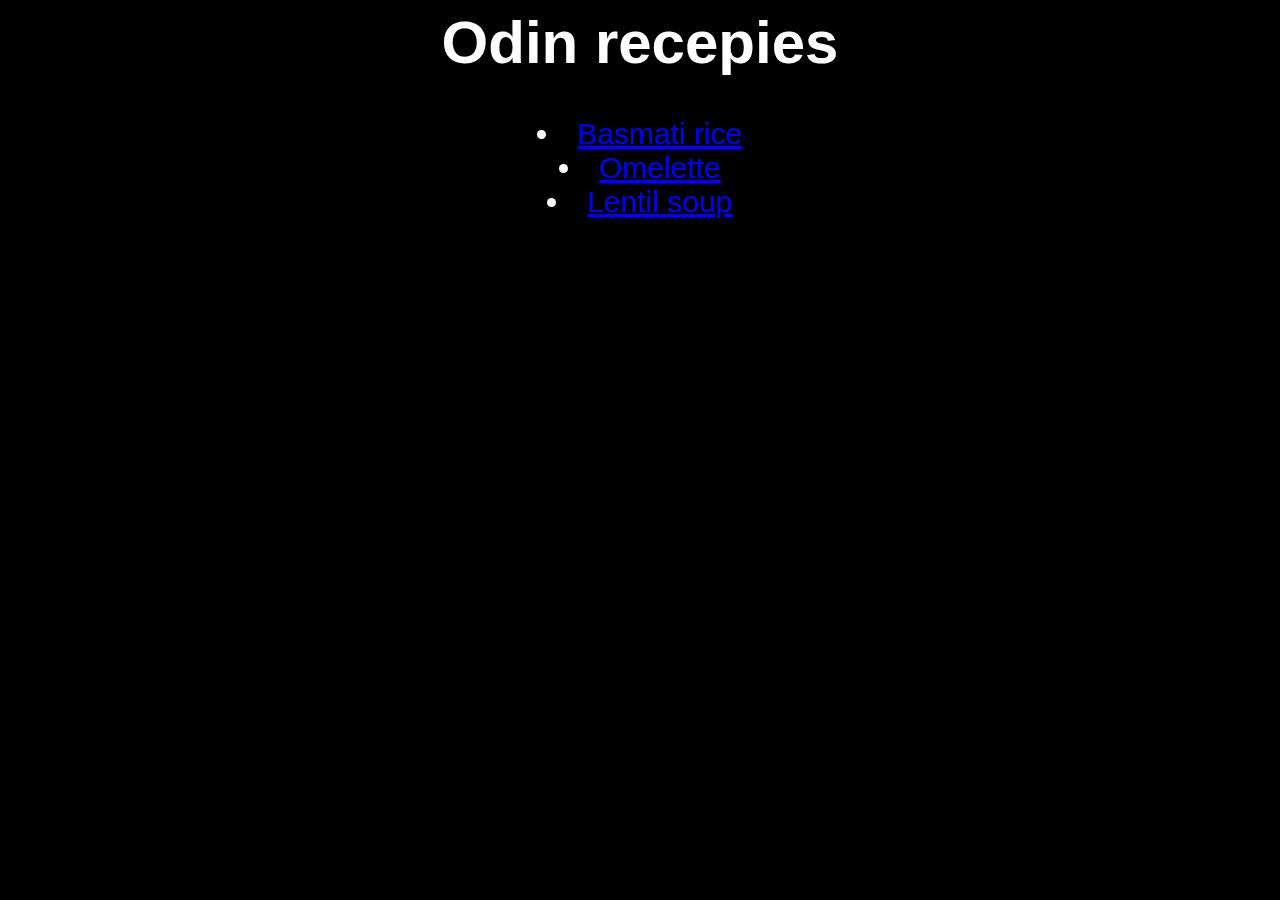
<file: index.html>
<DOCTYPE html>
<html lang="en">
    <head>
        <meta charset="UTF-8">
        <title>Odin Recepies</title>
        <link rel="stylesheet" href="./css/styles.css">
    </head>
    <body class="main">
        <h1 class="main-tittle">Odin recepies</h1>
        <ul class="main-list">
            <li><a href="./recpies/basmati-rice.html"> Basmati rice</a></li>
            <li><a href="./recpies/omelette.html">Omelette</a></li>
            <li><a href="./recpies/lentils-soup.html">Lentil soup</a></li>
        </ul>
        
    </body>
</html>
</file>
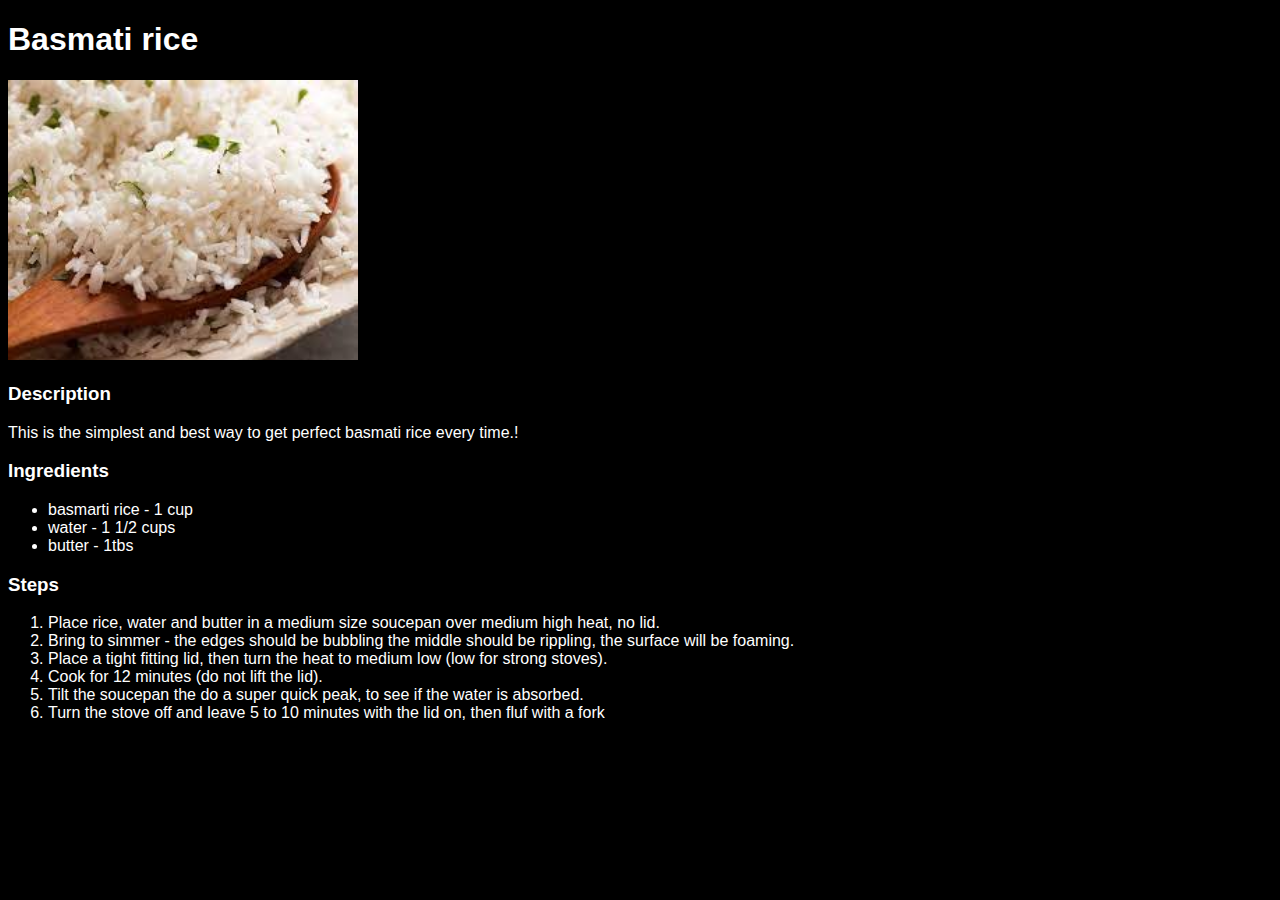
<file: recpies/basmati-rice.html>
<!DOCTYPE html>
<html lang="en">
    <head>
        <meta charset="UTF-8">
        <title>Basmati rice</title>
        <link rel="stylesheet" href="../css/styles.css">
    </head>
    <body>
        <h1>Basmati rice</h1>
        <img src="../pic/basmati-rice.jpeg" alt="Picture of Delicious basmati rice">
        <h3>Description</h3>
        <p> This is the simplest and best way to get perfect basmati rice every time.!</p>
        <h3>Ingredients</h3>
        <ul>
            <li>basmarti rice - 1 cup</li>
            <li>water - 1 1/2 cups</li>
            <li>butter - 1tbs</li>
        </ul>
        <h3>Steps</h3>
        <ol>
            <li>Place rice, water and butter in a medium size 
                soucepan over medium high heat, no lid.
            </li>
            <li>Bring to simmer - the edges should be
                  bubbling the middle should be rippling, 
                  the surface will be foaming.
            </li>
            <li>
                Place a tight fitting lid, then turn the heat 
                to medium low (low for strong stoves).
            </li>
            <li>
                Cook for 12 minutes (do not lift the lid).
            </li>
            <li>
                Tilt the soucepan the do a super quick peak, to 
                see if the water is absorbed.
            </li>
            <li>
                Turn the stove off and leave 5 to 10 minutes 
                with the lid on, then fluf with a fork  
            </li>
        </ol>
    </body>
</html>
</file>
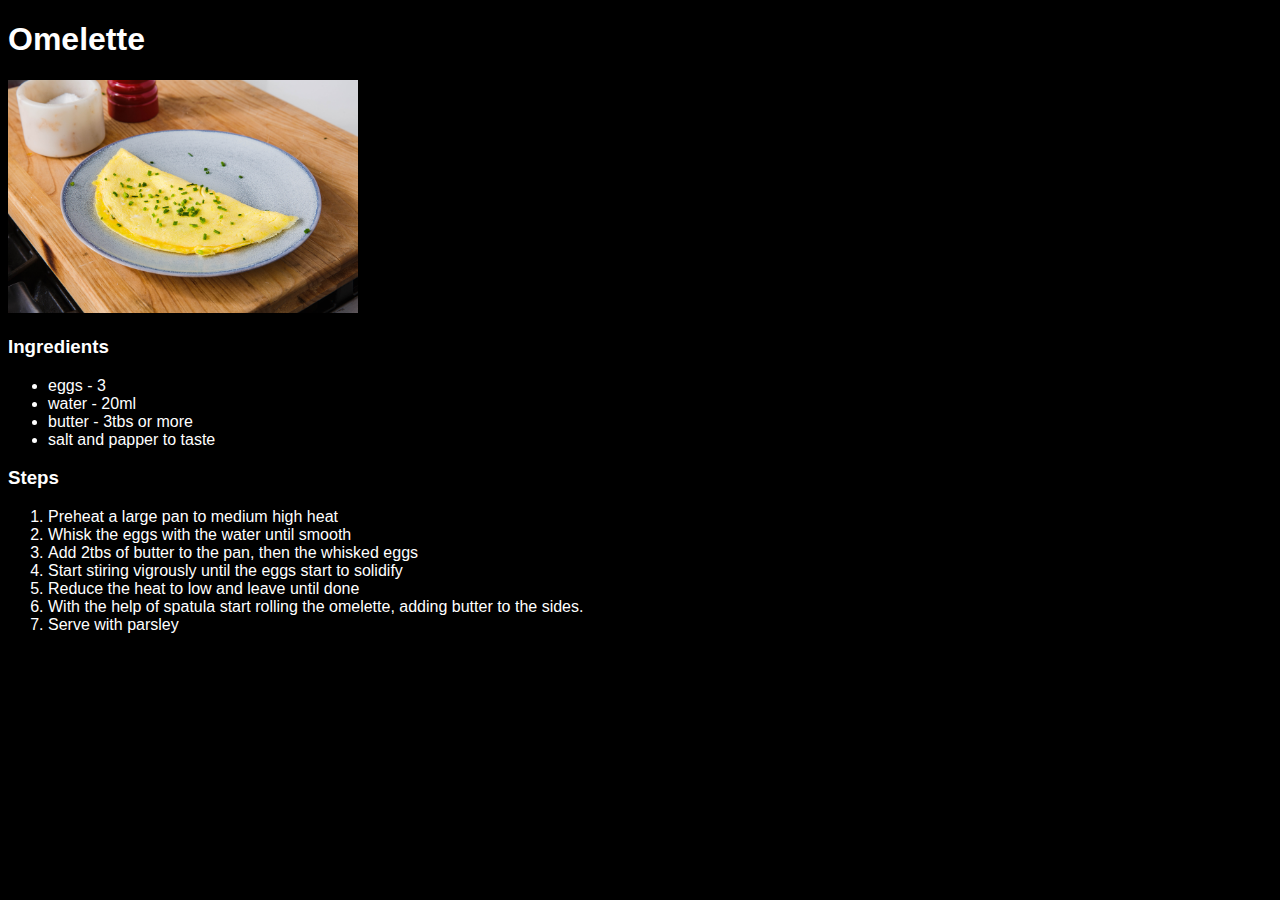
<file: recpies/omelette.html>
<!DOCTYPE html>
<html lang="en">
    <head>
        <meta charset="UTF-8">
        <title>Omelette recepie</title>
        <link rel="stylesheet" href="../css/styles.css">
    </head>
    <body>
        <h1>Omelette</h1>
        <img src="../pic/omelette.png" alt="Picture of delicious omelette">
        <h3>Ingredients</h3>
        <ul>
            <li>eggs - 3</li>
            <li>water - 20ml</li>
            <li>butter - 3tbs or more</li>
            <li>salt and papper to taste</li>
        </ul>
        <h3>Steps</h3>
        <ol>
            <li>Preheat a large pan to medium high heat</li>
            <li>Whisk the eggs with the water until smooth</li>
            <li>Add 2tbs of butter to the pan, then the whisked eggs</li>
            <li>Start stiring vigrously until the eggs start to solidify</li>
            <li>Reduce the heat to low and leave until done</li>
            <li>With the help of spatula start rolling the omelette, adding 
                butter to the sides.
            </li>
            <li>Serve with parsley</li>
        </ol>
    </body>
</html>
</file>
<file: css/styles.css>
*{
    background-color: black;
    font-family: "Helvetica","Arial", sans-serif;
}
.main-tittle {
    font-size: 60px;  
    text-align: center;
}
.main-list {
    font-size: 30px;
    text-align: center;
    padding-left: 0;
    list-style-position: inside;
}
h1,
li,
h3,
p {
    color: white;
}
img{
    height: auto;
    width: 350px;
}
</file>
